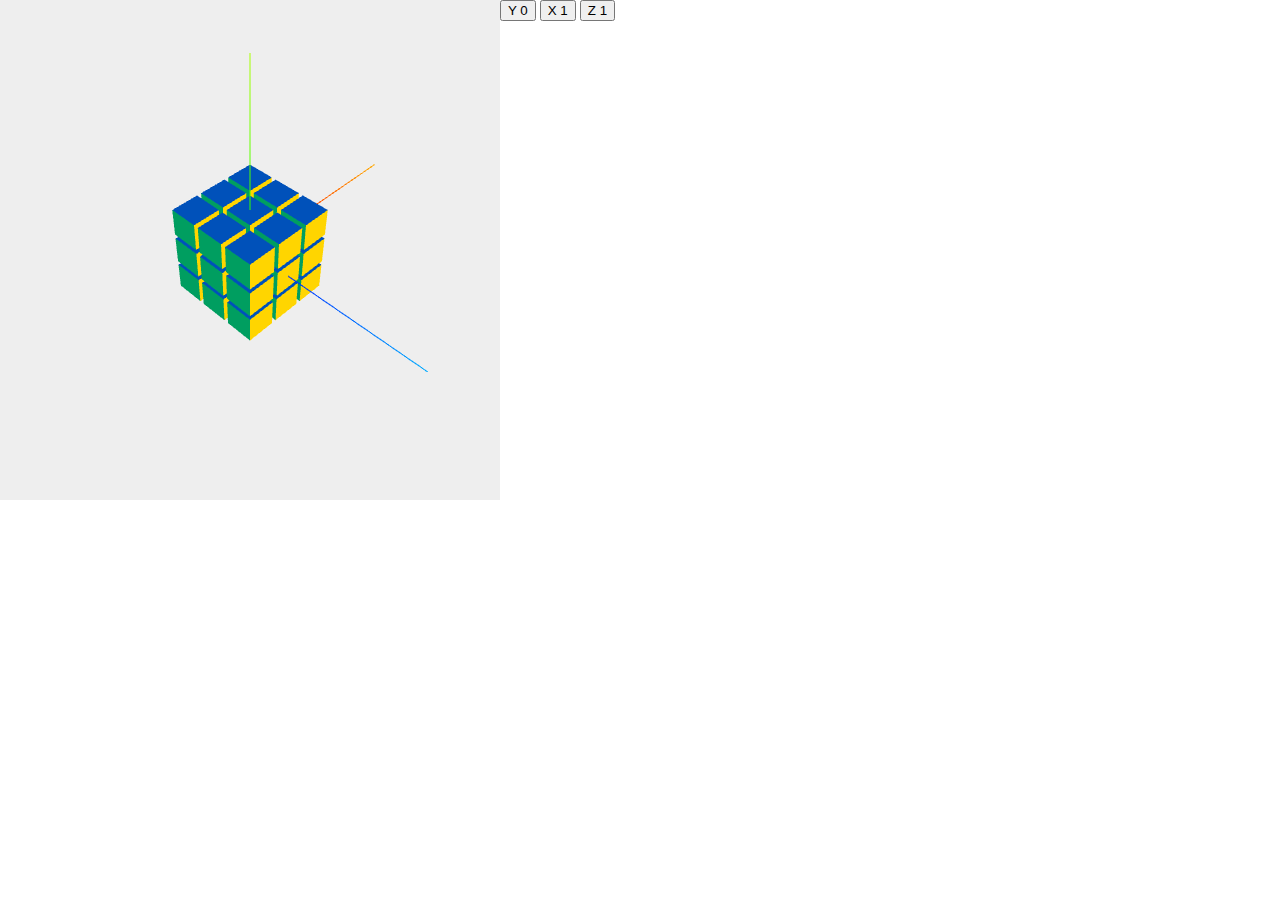
<file: index_jsfiddle.html>
<!DOCTYPE html>
<!-- Simplified version for Stack Overflow question  -->
<!-- http://jsfiddle.net/x5e4a/1/ -->
<html>

<head>
  <title>Rubik Cube</title>
  <style>
    body { margin: 0; overflow: hidden; }
    #scene { width: 500px; height: 500px; float: left; }
    #controls { height: 500px; float: left; }
  </style>
</head>

<body>
  <div id="scene"></div>
  <div id="controls">
    <button id="moveY0">Y 0</button>
    <button id="moveX1">X 1</button>
    <button id="moveZ1">Z 1</button>
  </div>

  <script src="jquery-2.0.3.js"></script>
  <script src="three.js"></script>
  <script src="OrbitControls.js"></script>

  <script src="rubik-jsfiddle-fixed.js"></script>
</body>

</html>
</file>
